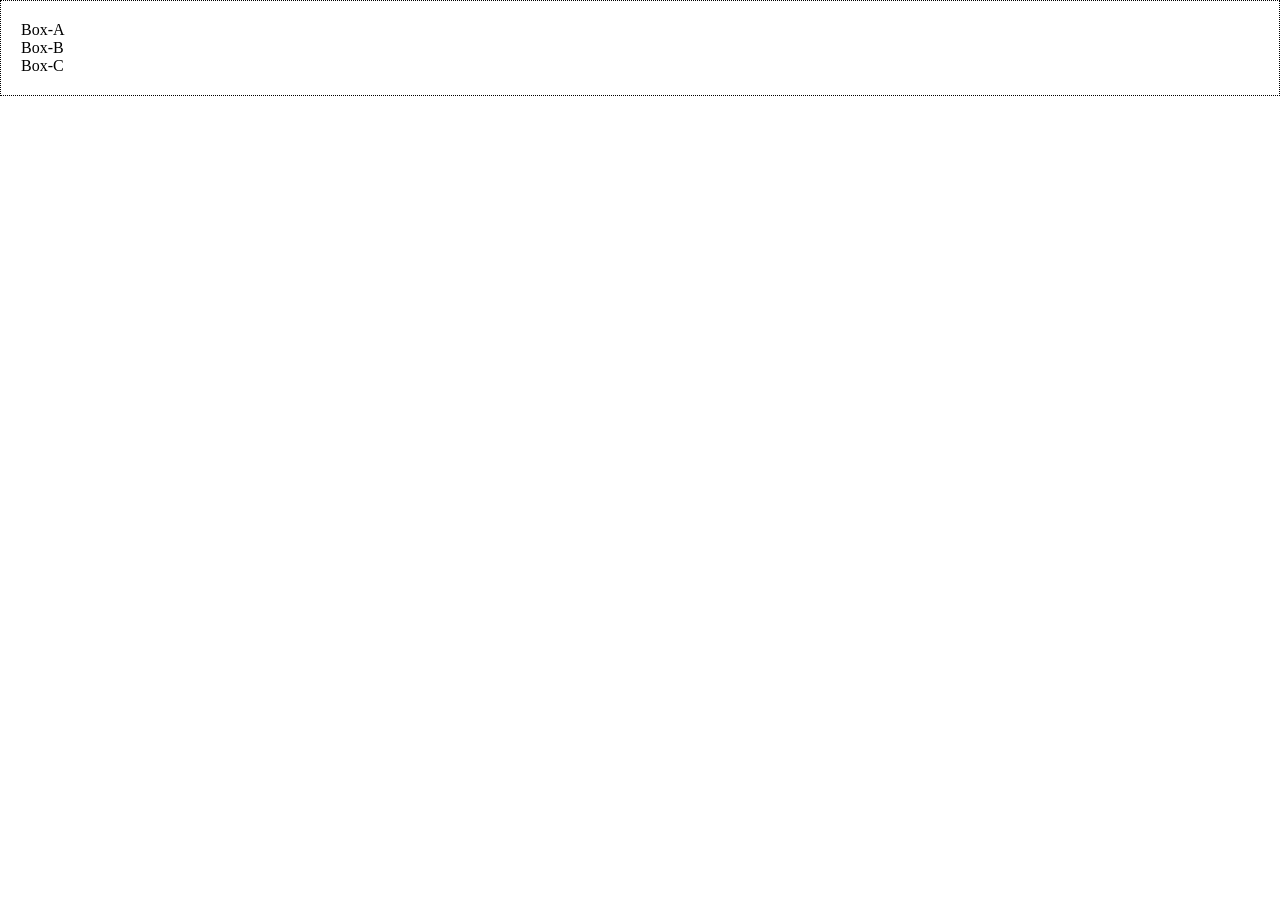
<file: index.html>
<!DOCTYPE html>
<html lang="en">
<head>
    <meta charset="UTF-8">
    <meta name="viewport" content="width=device-width, initial-scale=1.0">
    <link rel="stylesheet" href="index.css">
    <title>Document</title>
</head>
<body>
    <!-- <h1>Welcome to e-Learn</h1>
    <h4>A online learning platform</h4>
    <p>At e-Learn, we believe that education should be accessible, flexible, and engaging for everyone. Our platform offers a wide range of courses designed to help you build real-world skills, advance your career, and achieve your personal goals. Whether you're a beginner starting your journey or a professional looking to upgrade your expertise, e-Learn provides high-quality content, expert guidance, and an interactive learning experience — all in one place.</p> -->

<div id="panda">
Box-A
</div>
<div>
Box-B
</div>
<div>
Box-C
</div>


</body>
</html>
</file>
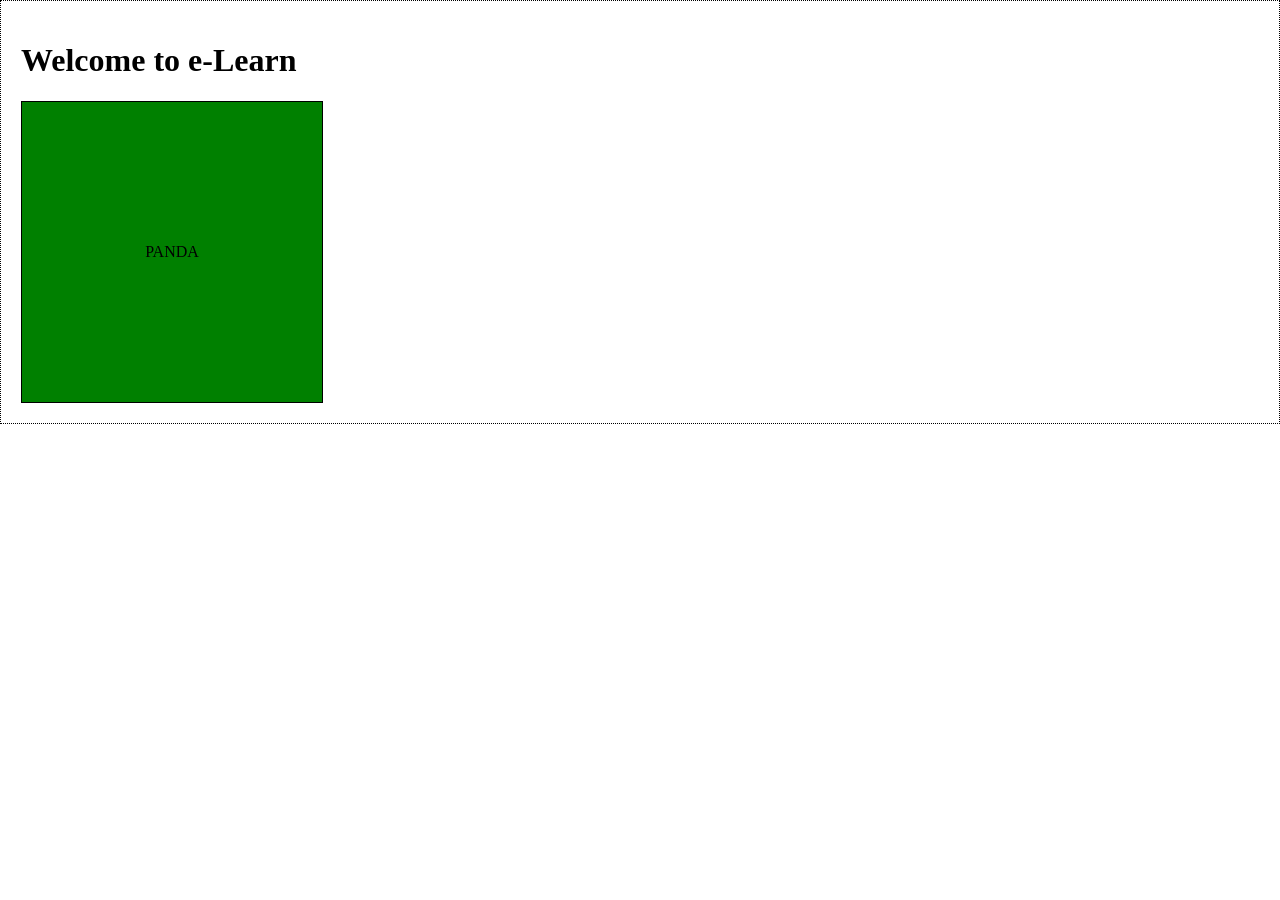
<file: week1/index.html>
<!DOCTYPE html>
<html lang="en">
<head>
    <meta charset="UTF-8">
    <meta name="viewport" content="width=device-width, initial-scale=1.0">
    <link rel="stylesheet" href="index.css">
    <title>Document</title>
</head>
<body>
    <h1>Welcome to e-Learn</h1>
    
    <!--<h4>A online learning platform</h4>
    <p>At e-Learn, we believe that education should be accessible, flexible, and engaging for everyone. Our platform offers a wide range of courses designed to help you build real-world skills, advance your career, and achieve your personal goals. Whether you're a beginner starting your journey or a professional looking to upgrade your expertise, e-Learn provides high-quality content, expert guidance, and an interactive learning experience — all in one place.</p> -->

<div id="panda">
PANDA
</div>



</body>
</html>
</file>
<file: index.css>
body {
    margin: 0px;
    padding: 20px;
    border: 1px dotted black;
}

p {
    color: black;
    margin: 20px;
    border: 1px solid blueviolet;
    /* padding: 30px; */
}
</file>
<file: week1/index.css>
body {
    margin: 0px;
    padding: 20px;
    border: 1px dotted black;
}

p {
    color: black;
    margin: 20px;
    border: 1px solid blueviolet;
    /* padding: 30px; */
}

#panda {
    height: 300px;
    width: 300px;
    border: 1px solid black;
    background-color: green;
    display: flex;
    justify-content: center;   /* X-axis */
    align-items: center;      /* Y-axis */
    /*transition: all 5s ease;*/

}

#panda:hover  {
    
    background-color: red;
    display: flex;
    justify-content: right;
    align-items: start;


}
</file>
